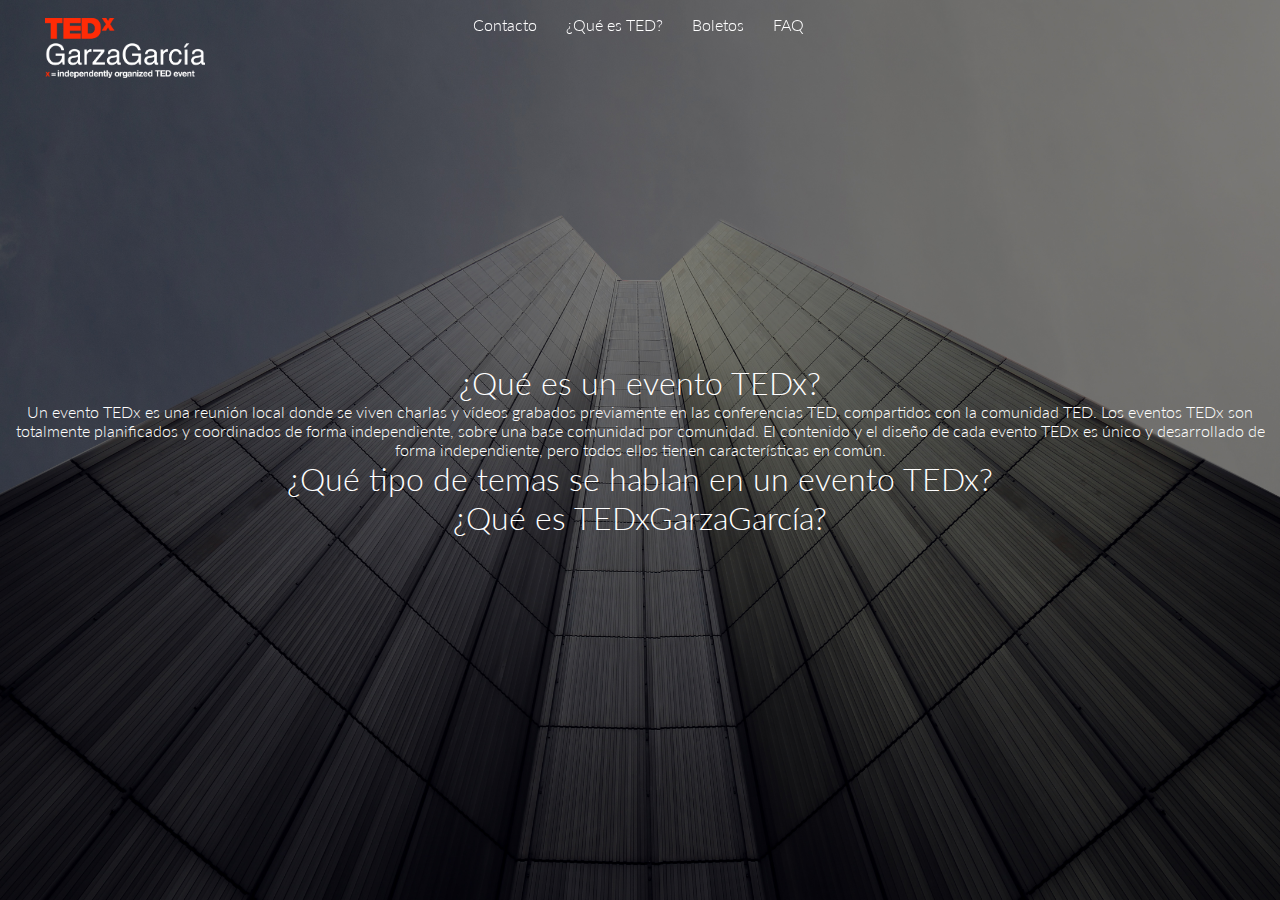
<file: faq.html>
<! doctype html>
	<html>
		<head>
        	<meta charset="UTF-8">
        	<link rel="stylesheet" href="css/style.css">
        	<link href='https://fonts.googleapis.com/css?family=Lato:400,300' rel='stylesheet' type='text/css'>
            <title>FAQ</title>
    	</head>
    	<body>
    		 <div class="navigation">
            <a href="index.html"><img src="assets/images/Ted2.png" alt"" class="ted" align="left"></a>
            <ul align="center" class="nav">
                <li><a href="">Contacto</a></li>
                <li><a href="http://www.ted.com/about/our-organization" target="_blank">¿Qué es TED?</a></li>
                <li><a href="">Boletos</a></li>
                <li><a href="faq.html">FAQ</a></li>
            </ul>
        </div>
        <section class="section_name faq">
        	<div class="questions">
        <h1>¿Qué es un evento TEDx?</h1>
			<p>Un evento TEDx es una reunión local donde se viven charlas y vídeos grabados previamente en las conferencias TED, compartidos con la comunidad TED. Los eventos TEDx son totalmente planificados y coordinados de forma independiente, sobre una base comunidad por comunidad. El contenido y el diseño de cada evento TEDx es único y desarrollado de forma independiente, pero todos ellos tienen características en común.</p>

		<h1>¿Qué tipo de temas se hablan en un evento TEDx?</h1>
			<p>Todos los eventos TEDx presenta múltiples problemas y una diversidad de voces de varias disciplinas. Después de todo, ¿qué hay de divertido sin un poco de variedad?</p>

		<h1>¿Qué es TEDxGarzaGarcía?</h1>
			<p>Por medio de esta plataforma queremos generar conciencia sobre problemáticas que existan en nuestra localidad y el mundo para sembrar en los corazones de nuestra audiencia el poder y la motivación para actuar en su comunidad. Nuestro objetivo es acercar el mundo a nuestra ciudad y acercar nuestra ciudad al mundo. Queremos invitar a la gente a formar parte de esta revolución por medio de ideas que vale la pena difundir.</p>
				</div>
		</section>


		<script src="https://ajax.googleapis.com/ajax/libs/jquery/2.2.0/jquery.min.js"></script>
        <script src="js/scrollify.js"></script>
        <script src="js/ted_draft_3.js"></script>
        <script src="js/swap.js"></script>
    	</body>







	</html>
</file>
<file: css/style.css>
* {
  margin: 0;
  padding: 0;
  font-family: 'Lato', sans-serif;
  font-weight: 300;
}

body {
  background: black;
}

.row {
  width: 50%;
  text-align: center;
}

.text {
  height: 100%;
  width: 20%;
  letter-spacing: 2px;
  display: flex;
  -webkit-align-items: center;
          align-items: center;
  -webkit-justify-content: center;
          justify-content: center;
}

.images {
  display: flex;
  -webkit-flex-wrap: wrap;
      -ms-flex-wrap: wrap;
          flex-wrap: wrap;
  -webkit-align-items: center;
          align-items: center;
  width: 80%;
}

.images .pic {
  height: 150px;
  width: 150px;
  border: 1px solid white;
  margin: 5px;
}

.navigation {
  position: fixed;
  width: 100%;
  color: white;
  text-align: center;
}

.navigation ul {
  list-style: none;
  position: absolute;
  left: 35%;
}

.navigation ul li {
  display: inline-block;
  margin: 15px 0 25px 25px;
}

.navigation ul li a{
  color: white;
  text-decoration: none;
  padding-bottom: 3px;
}

.navigation ul li a:hover{
  border-bottom: 2.5px solid white;
}

.landing {
  height: 100vh !important;
  background-image: url('../assets/images/so.jpg');
  background-position: center;
  -webkit-background-size: cover;
       -o-background-size: cover;
          background-size: cover;
  display: flex;
  -webkit-justify-content: center;
          justify-content: center;
  -webkit-align-items: center;
          align-items: center;
}

.landing .x {
  height: 100px;
  width: 100px;
}

#arrow {
  height: 25px;
  width: 45px;
  vertical-align: bottom;
-webkit-animation-duration: 2s;
-webkit-animation-delay:2s;

  position:absolute;
  bottom: 20px;
  right: 51%;
  left: 49%;

}

.second {
  height: 100vh !important;
  background-image: url('../assets/images/sierra.png');
  background-position: center;
  -webkit-background-size: cover;
       -o-background-size: cover;
          background-size: cover;
  color: white;
  display: flex;
 -webkit-justify-content: center;
          justify-content: center;
  -webkit-align-items: center;
          align-items: center;
  -webkit-flex-flow: column;
      -ms-flex-flow: column;
          flex-flow: column;
}

.idea {
  color: white;
  height: 100vh !important;
  display: flex;
  -webkit-justify-content: center;
          justify-content: center;
  -webkit-align-items: center;
          align-items: center;
}

.idea video {
  position: absolute;
  height: 100%;
  width: 100%;
  z-index: -1000;
}

.team {
  height: 100vh !important;
  background: #171716;
  color: white;
  display: flex;
  -webkit-flex-wrap: wrap;
      -ms-flex-wrap: wrap;
          flex-wrap: wrap;
}

.speakers {
  height: 100vh !important;
  background: #171716;
  color: white;
  display: flex;
  -webkit-flex-wrap: wrap;
      -ms-flex-wrap: wrap;
          flex-wrap: wrap;
}

.big {

  font-size: 50px
}

.ted {

 height: 60px;
 width: 160px; 
 margin-left: 5vh;
 margin-top: 2vh;
}


.patros {

  height: 100vh !important;
  background: #171716;
  color: white;
  display: flex;
  -webkit-flex-wrap: wrap;
      -ms-flex-wrap: wrap;
          flex-wrap: wrap;

}

.faq {
  height: 100vh !important;
  background-image:url('../assets/images/faqback.jpg');
  background-position: center;
  -webkit-background-size: cover;
       -o-background-size: cover;
          background-size: cover;
  color: white;
  display: flex;
  -webkit-flex-wrap: wrap;
      -ms-flex-wrap: wrap;
          flex-wrap: wrap;
}

.questions {
  height: 100vh !important;
  
  -webkit-background-size: cover;
       -o-background-size: cover;
          background-size: cover;
  color: white;
  display: flex;
 -webkit-justify-content: center;
          justify-content: center;
  -webkit-align-items: center;
          align-items: center;
  -webkit-flex-flow: column;
      -ms-flex-flow: column;
          flex-flow: column;
          text-align: center;
  
}

.animated {
  -webkit-animation-duration: 1s;
  animation-duration: 1s;
  -webkit-animation-fill-mode: both;
  animation-fill-mode: both;
}

.animated.infinite {
  -webkit-animation-iteration-count: infinite;
  animation-iteration-count: infinite;
}

.bounce {
  -webkit-animation-name: bounce;
  animation-name: bounce;
  -webkit-transform-origin: center bottom;
  transform-origin: center bottom;
}


@-webkit-keyframes bounce {
  from, 20%, 53%, 80%, to {
    -webkit-animation-timing-function: cubic-bezier(0.215, 0.610, 0.355, 1.000);
    animation-timing-function: cubic-bezier(0.215, 0.610, 0.355, 1.000);
    -webkit-transform: translate3d(0,0,0);
    transform: translate3d(0,0,0);
  }

  40%, 43% {
    -webkit-animation-timing-function: cubic-bezier(0.755, 0.050, 0.855, 0.060);
    animation-timing-function: cubic-bezier(0.755, 0.050, 0.855, 0.060);
    -webkit-transform: translate3d(0, -30px, 0);
    transform: translate3d(0, -30px, 0);
  }

  70% {
    -webkit-animation-timing-function: cubic-bezier(0.755, 0.050, 0.855, 0.060);
    animation-timing-function: cubic-bezier(0.755, 0.050, 0.855, 0.060);
    -webkit-transform: translate3d(0, -15px, 0);
    transform: translate3d(0, -15px, 0);
  }

  90% {
    -webkit-transform: translate3d(0,-4px,0);
    transform: translate3d(0,-4px,0);
  }
}

@keyframes bounce {
  from, 20%, 53%, 80%, to {
    -webkit-animation-timing-function: cubic-bezier(0.215, 0.610, 0.355, 1.000);
    animation-timing-function: cubic-bezier(0.215, 0.610, 0.355, 1.000);
    -webkit-transform: translate3d(0,0,0);
    transform: translate3d(0,0,0);
  }

  40%, 43% {
    -webkit-animation-timing-function: cubic-bezier(0.755, 0.050, 0.855, 0.060);
    animation-timing-function: cubic-bezier(0.755, 0.050, 0.855, 0.060);
    -webkit-transform: translate3d(0, -30px, 0);
    transform: translate3d(0, -30px, 0);
  }

  70% {
    -webkit-animation-timing-function: cubic-bezier(0.755, 0.050, 0.855, 0.060);
    animation-timing-function: cubic-bezier(0.755, 0.050, 0.855, 0.060);
    -webkit-transform: translate3d(0, -15px, 0);
    transform: translate3d(0, -15px, 0);
  }

  90% {
    -webkit-transform: translate3d(0,-4px,0);
    transform: translate3d(0,-4px,0);
  }
}
</file>
